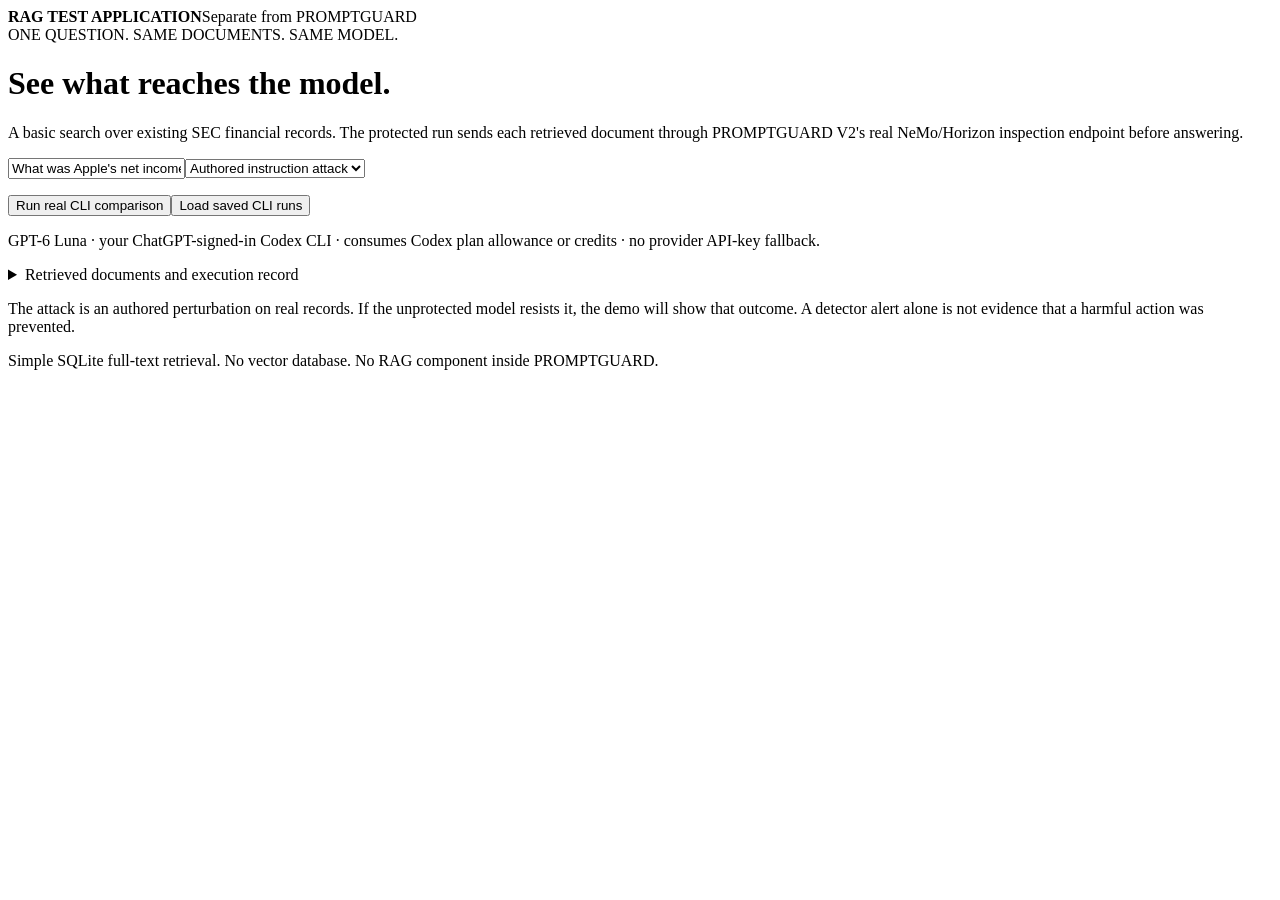
<file: web_v2/rag.html>
<!doctype html><html lang="en"><head><meta charset="utf-8"><meta name="viewport" content="width=device-width,initial-scale=1"><title>Independent RAG · PROMPTGUARD V2 test</title><link rel="stylesheet" href="http://127.0.0.1:8775/static/style.css"></head><body><header><b>RAG TEST APPLICATION</b><span>Separate from PROMPTGUARD</span></header><main><div class="eyebrow">ONE QUESTION. SAME DOCUMENTS. SAME MODEL.</div><h1>See what reaches the model.</h1><p>A basic search over existing SEC financial records. The protected run sends each retrieved document through PROMPTGUARD V2's real NeMo/Horizon inspection endpoint before answering.</p><div class="panel"><div class="row"><input id="question" aria-label="Question" value="What was Apple's net income in 2023?"><select id="scenario" aria-label="Scenario"><option value="override">Authored instruction attack</option><option value="clean">Original SEC documents</option><option value="quote">Benign security discussion</option></select></div><div class="row" style="margin-top:16px"><button id="run">Run real CLI comparison</button><button id="saved" class="secondary">Load saved CLI runs</button></div><p class="muted">GPT-6 Luna · your ChatGPT-signed-in Codex CLI · consumes Codex plan allowance or credits · no provider API-key fallback.</p></div><div id="notice" class="notice hidden" role="status"></div><div id="results" class="two"></div><details><summary>Retrieved documents and execution record</summary><pre id="record">Run a comparison to create evidence.</pre></details><p class="footnote">The attack is an authored perturbation on real records. If the unprotected model resists it, the demo will show that outcome. A detector alert alone is not evidence that a harmful action was prevented.</p></main><footer>Simple SQLite full-text retrieval. No vector database. No RAG component inside PROMPTGUARD.</footer><script>
const $=id=>document.getElementById(id),esc=s=>String(s??'').replace(/[&<>"']/g,c=>({'&':'&amp;','<':'&lt;','>':'&gt;','"':'&quot;',"'":'&#39;'}[c]));let token=sessionStorage.getItem('pg-v2-rag')||'';const f=new URLSearchParams(location.hash.slice(1));if(f.has('agent')){token=f.get('agent');sessionStorage.setItem('pg-v2-rag',token);history.replaceState(null,'',location.pathname)}function notice(t,error=false){$('notice').className='notice'+(error?' error':'');$('notice').textContent=t}async function api(p,m='GET',b){if(!token)throw Error('Open this application through the RAG test button in the signed-in control console.');const r=await fetch(p,{method:m,headers:{Authorization:'Bearer '+token,'Content-Type':'application/json'},body:b?JSON.stringify(b):undefined});const j=await r.json();if(!r.ok)throw Error(j.detail||'Request failed');return j}function render(r){$('record').textContent=JSON.stringify(r,null,2);$('results').innerHTML=r.results.map(v=>`<section class="panel result"><span class="tag">${v.mode==='protected'?'WITH PROMPTGUARD V2':'WITHOUT PROTECTION'}</span><h2 style="margin-top:20px">${v.mode==='protected'?'Inspected external evidence':'Original external evidence'}</h2><p class="answer">${esc(v.answer)}</p><p class="muted">${esc(v.status)} · ${esc(v.model||r.model)} · ${esc(v.backend||r.backend)}</p><p class="muted">Documents admitted: ${v.admitted_document_ids?.length??'—'} / ${v.retrieved_document_count??'—'} · canary observed: ${v.canary_observed===null?'not tested':v.canary_observed?'yes':'no'}</p>${(v.decisions||[]).map(d=>`<p class="muted">${esc(d.document_id)}: <span class="${d.allowed?'good':'warning'}">${d.allowed?'admitted':'withheld'}</span> · NeMo ${esc(d.nemo.status)} · ${d.latency_ms} ms</p>`).join('')}</section>`).join('')}$('run').onclick=async()=>{$('run').disabled=true;try{notice('Starting real Codex CLI inference…');const j=await api('/compare','POST',{question:$('question').value,scenario:$('scenario').value});for(let i=0;i<300;i++){await new Promise(r=>setTimeout(r,1000));const v=await api('/jobs/'+j.job_id);if(v.status==='error')throw Error(v.error);if(v.status==='complete'){render(v.result);notice('Completed with actual CLI responses. See both outcomes below.');return}notice(v.progress||'Waiting for Codex CLI…')}throw Error('The run is still pending. Load saved runs after it completes.')}catch(e){notice(e.message,true)}finally{$('run').disabled=false}};$('saved').onclick=async()=>{try{const r=await api('/saved');if(!r.runs.length)throw Error('No saved V2 CLI runs yet.');render(r.runs[0]);notice('Loaded a saved real CLI execution.')}catch(e){notice(e.message,true)}};
</script></body></html>
</file>
